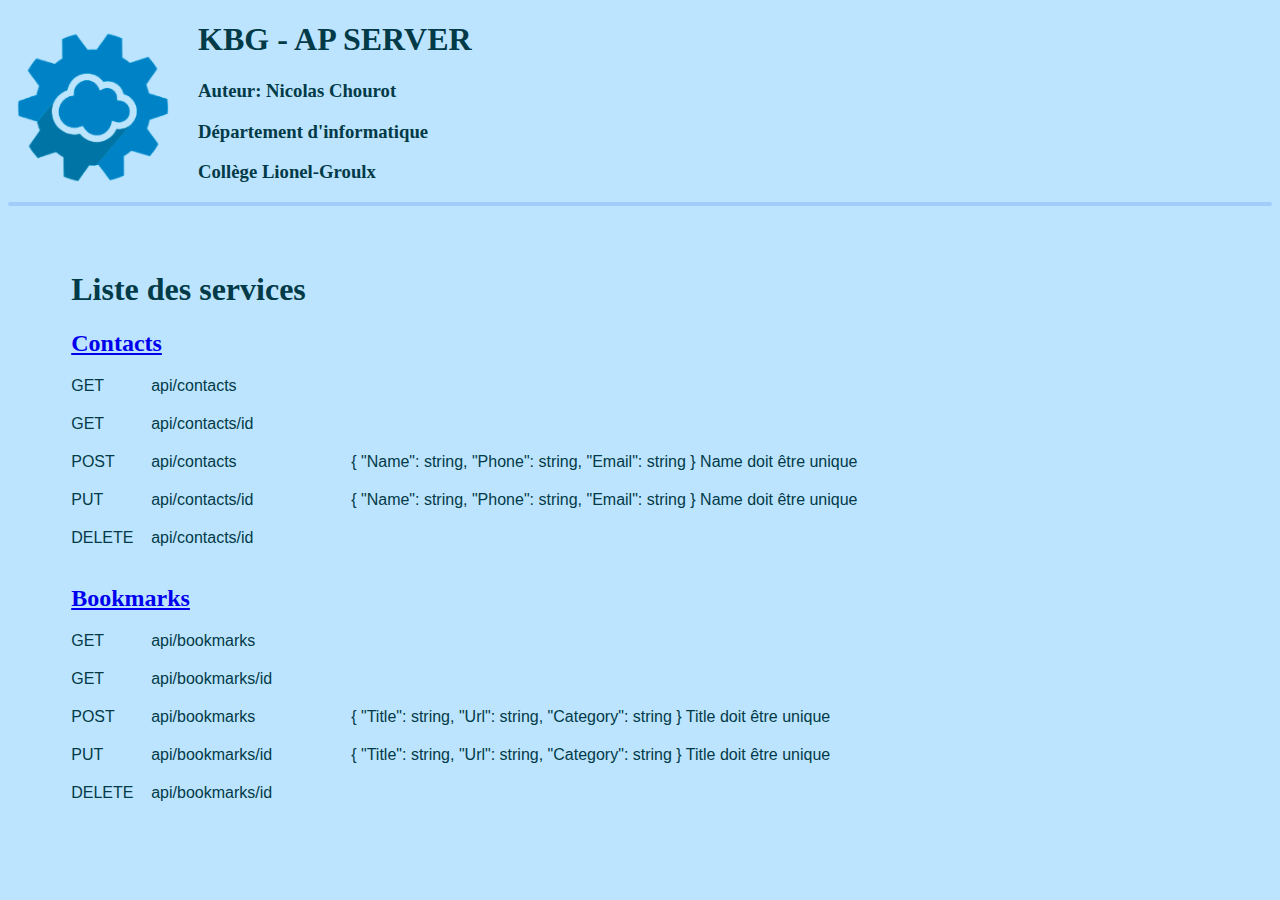
<file: wwwroot/index.html>
<!DOCTYPE html>
<html>

<head>
    <meta charset="utf-8">
    <meta http-equiv="X-UA-Compatible" content="IE=edge">
    <title>KBG-API Server</title>
    <meta name="viewport" content="width=device-width, initial-scale=1">
    <link rel="stylesheet" href="css/site.css" />
    <link rel="icon" href="images/favicon.png">
</head>

<body>
    <img src="images/favicon.png" alt="" class="icon">
    <h1>KBG - AP SERVER</h1>
    <h3>Auteur: Nicolas Chourot</h3>
    <h3>Département d'informatique</h3>
    <h3>Collège Lionel-Groulx</h3>
    <hr>
    <br>
    <br>
    <div style="margin:auto; width:90%">
        <h1>Liste des services</h1>

        <h2><a href="api/contacts" target="_blank">Contacts</a></h2>
        <div class="endpoints">
            <span>GET</span>
            <span>api/contacts</span>
            <span></span>

            <span>GET</span>
            <span>api/contacts/id</span>
            <span></span>

            <span>POST</span>
            <span>api/contacts</span>
            <span>{ "Name": string, "Phone": string, "Email": string } Name doit être unique</span>

            <span>PUT</span>
            <span>api/contacts/id</span>
            <span>{ "Name": string, "Phone": string, "Email": string } Name doit être unique</span>

            <span>DELETE</span>
            <span>api/contacts/id</span>
            <span></span>

        </div>
        <br>

        <h2><a href="api/bookmarks" target="_blank">Bookmarks</a></h2>
        <div class="endpoints">
            <span>GET</span>
            <span>api/bookmarks</span>
            <span></span>

            <span>GET</span>
            <span>api/bookmarks/id</span>
            <span></span>

            <span>POST</span>
            <span>api/bookmarks</span>
            <span>{ "Title": string, "Url": string, "Category": string } Title doit être unique</span>

            <span>PUT</span>
            <span>api/bookmarks/id</span>
            <span>{ "Title": string, "Url": string, "Category": string } Title doit être unique</span>

            <span>DELETE</span>
            <span>api/bookmarks/id</span>
            <span></span>

        </div>

    </div>
    <script>
        console.log("index");
    </script>
</body>

</html>
</file>
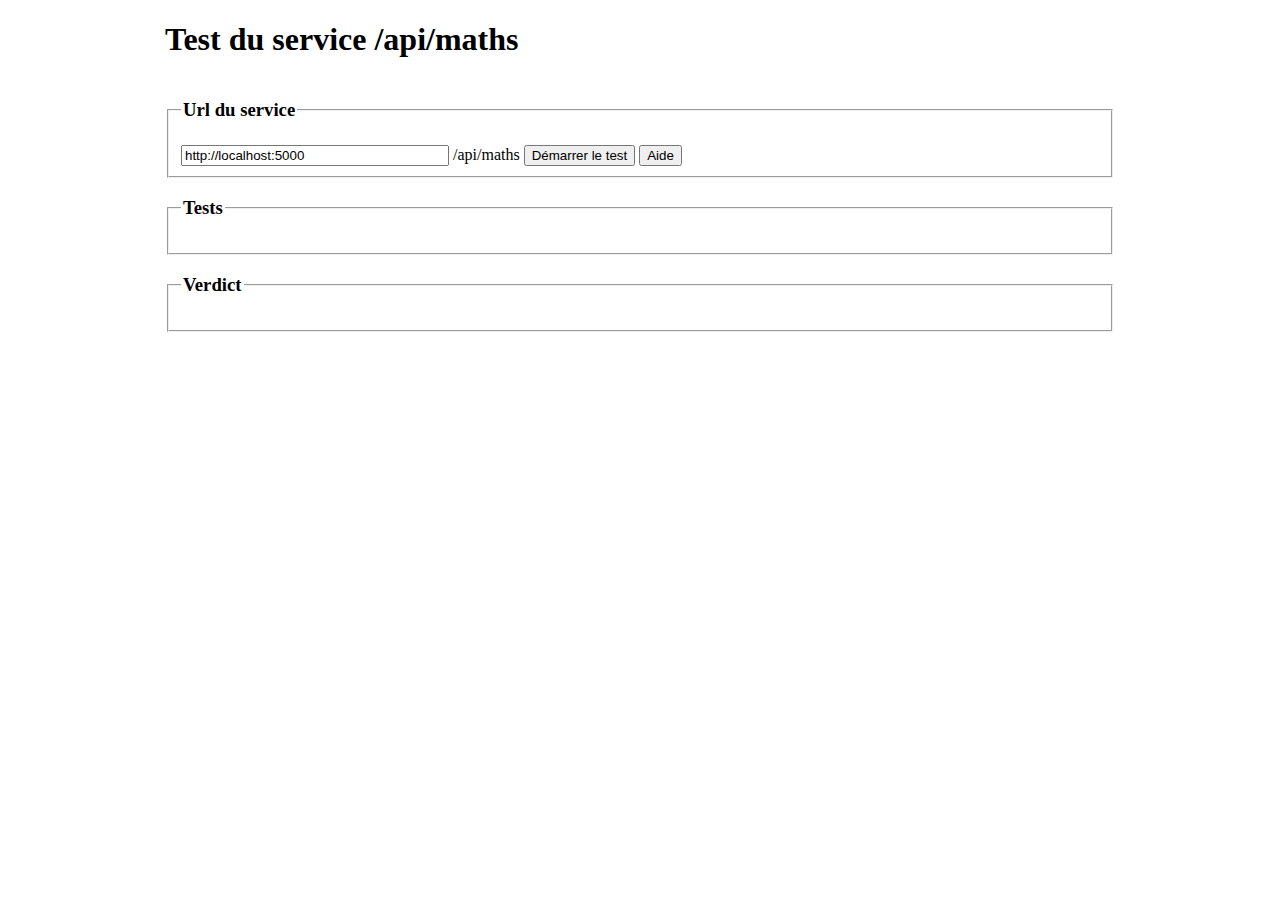
<file: wwwroot/MathsTests/index.html>
<!DOCTYPE html>
<html lang="en">

<head>
    <meta charset="UTF-8">
    <meta author="Nicolas Chourot">
    <meta http-equiv="Content-Type" content="text/html; charset= ISO-8859-1">
    <title>Test Maths API</title>

    <!-- Latest compiled and minified CSS -->
    <style>
        body {
            width:950px;
            margin: auto;
        }

        input {
            width: 260px;
        }

        .container {
            font-family: 'Courier New', Courier, monospace;
            font-size: large;
            font-weight: bold;
        }
    </style>
</head>

<body>
    <h1>Test du service /api/maths</h1>
    <fieldset>
        <legend>
            <h3>Url du service</h3>
        </legend>
        <input type="text" id="serviceHost" value="http://localhost:5000" placeholder="host">
        <span>/api/maths</span>
        <button id="LaunchTestCMD">Démarrer le test</button>
        <button id="serviceHelp">Aide</button>
    </fieldset>
    <fieldset>
        <legend>
            <h3>Tests</h3>
        </legend>
        <div class="container"></div>
    </fieldset>
    <fieldset>
        <legend>
            <h3>Verdict</h3>
        </legend>
        <div id="verdict"></div>
    </fieldset>

    <script src="js/jquery-3.3.1.js"></script>
    <script src="js/mathsAPIRequest.js"></script>

    <script defer>
        let problems = 0;

        $("#LaunchTestCMD").on('click', () => {
            launchTests($("#serviceHost").val().trim());
        })

        $("#serviceHelp").on('click', () => {
            console.log($("#serviceHost").val().trim() + "/api/maths?");
            document.location = $("#serviceHost").val().trim() + "/api/maths?";
        })

        async function launchTests(host) {
            problems = 0;
            $(".container").empty();
            $("#verdict").text("Test en cours");
            if (!(await webAPI_getMaths(host, "?op=+&x=-111&y=-244", showResult)))
                problems = -1;
            else {
                await webAPI_getMaths(host, "?op=-&x=1&y=abc", showResult)
                await webAPI_getMaths(host, "?op=p&n=a", showResult)
                await webAPI_getMaths(host, "?op=-&x=111&y=244", showResult)
                await webAPI_getMaths(host, "?op=*&x=11.56&y=244.12345", showResult)
                await webAPI_getMaths(host, "?op=/&x=99&y=11.06", showResult)
                await webAPI_getMaths(host, "?op=/&x=99&y=0", showResult)
                await webAPI_getMaths(host, "?op=/&x=0&y=0", showResult)
                await webAPI_getMaths(host, "?op=%&x=5&y=5", showResult)
                await webAPI_getMaths(host, "?op=%&x=100&y=13", showResult)
                await webAPI_getMaths(host, "?op=%&x=100&y=0", showResult)
                await webAPI_getMaths(host, "?op=%&x=0&y=0", showResult)
                await webAPI_getMaths(host, "?op=!&n=0", showResult)
                await webAPI_getMaths(host, "?op=p&n=0", showResult)
                await webAPI_getMaths(host, "?op=p&n=1", showResult)
                await webAPI_getMaths(host, "?op=p&n=2", showResult)
                await webAPI_getMaths(host, "?op=p&n=5", showResult)
                await webAPI_getMaths(host, "?op=p&n=6", showResult)
                await webAPI_getMaths(host, "?op=p&n=6.5", showResult)
                await webAPI_getMaths(host, "?op=p&n=113", showResult)
                await webAPI_getMaths(host, "?op=p&n=114", showResult)
                await webAPI_getMaths(host, "?op=np&n=1", showResult)
                await webAPI_getMaths(host, "?op=np&n=30", showResult)
                await webAPI_getMaths(host, "?op=+&X=111&y=244", showResult)
                await webAPI_getMaths(host, "?op=+&x=111&Y=244", showResult)
                await webAPI_getMaths(host, "?op=+&x=111&y=244&z=0", showResult)
                await webAPI_getMaths(host, "?op=!&n=5&z=0", showResult)
                await webAPI_getMaths(host, "?op=!&n=5.5", showResult)
                await webAPI_getMaths(host, "?z=0", showResult)
                await webAPI_getMaths(host, "?op=!&n=-5", showResult)
                await webAPI_getMaths(host, "?x", showResult)
            }
            if (problems == -1) {
                $("#verdict").text("Service introuvable!");
            } else {
                if (problems > 0)
                    $("#verdict").text(problems + " problèmes");
                else
                    $("#verdict").text("Bravo!!! Aucun problème");
            }
        }

        function verify(result) {
            console.log("parseInt(result.x)",parseInt(result.x))
            if (result.op != null) {
                switch (result.op) {
                    case '+':
                    case '-':
                    case '*':
                    case '/':
                    case '%':
                        if (Object.keys(result).length != 4)
                            return (result.error != null);
                        if (result.x == null)
                            return (result.error != null);
                        if (isNaN(parseInt(result.x)))
                            return (result.error != null);
                        if (result.y == null)
                            return (result.error != null);
                        if (isNaN(parseInt(result.y)))
                            return (result.error != null);
                        break;
                    case '!':
                    case 'p':
                    case 'np':
                        if (Object.keys(result).length != 3)
                            return (result.error != null);
                        if (result.n == null)
                            return (result.error != null);
                        if (isNaN(parseInt(result.n)))
                            return (result.error != null);
                        if (/[\.]/.test(String(result.n))) // is float
                            return (result.error != null);
                        if (parseInt(result.n) <= 0)
                            return (result.error != null);
                        break;
                    default:
                        return (result.error != null);
                }

                if (result.value == null)
                    return false;
                
                switch (result.op) {
                    case '+': return (result.value == parseFloat(result.x) + parseFloat(result.y));
                    case '-': return (result.value == parseFloat(result.x) - parseFloat(result.y));
                    case '*': return (result.value == parseFloat(result.x) * parseFloat(result.y));
                    case '/':
                        if (result.value == "NaN" && parseFloat(result.x) == 0 && parseFloat(result.y) == 0)
                            return true;
                        return (result.value == parseFloat(result.x) / parseFloat(result.y));
                    case '%':
                        if (result.value == "NaN" && parseInt(result.y) == 0)
                            return true;
                        return (result.value == parseInt(result.x) % parseInt(result.y));
                    case '!': return (result.value == factorial(parseInt(result.n)));
                    case 'p': return (result.value == isPrime(parseInt(result.n)));
                    case 'np': return (result.value == findPrime(parseInt(result.n)));
                    default:
                        return (result.error != null);
                }

            } else {
                return (result.error != null)
            }
            return true;
        }
        function showResult(result) {
            let problem = !verify(result);
            let status = (!problem ? "OK" : "ERROR");
            if (problem)
                problems++;
            $(".container").append(status + " ---> " + JSON.stringify(result)).append($("<br>"));
        }
        function factorial(n) {
            if (n === 0 || n === 1) {
                return 1;
            }
            return n * factorial(n - 1);
        }

        function isPrime(value) {
            for (var i = 2; i < value; i++) {
                if (value % i === 0) {
                    return false;
                }
            }
            return value > 1;
        }

        function findPrime(n) {
            let primeNumer = 0;
            for (let i = 0; i < n; i++) {
                primeNumer++;
                while (!isPrime(primeNumer)) {
                    primeNumer++;
                }
            }
            return primeNumer;
        }
    </script>
</body>

</html>
</file>
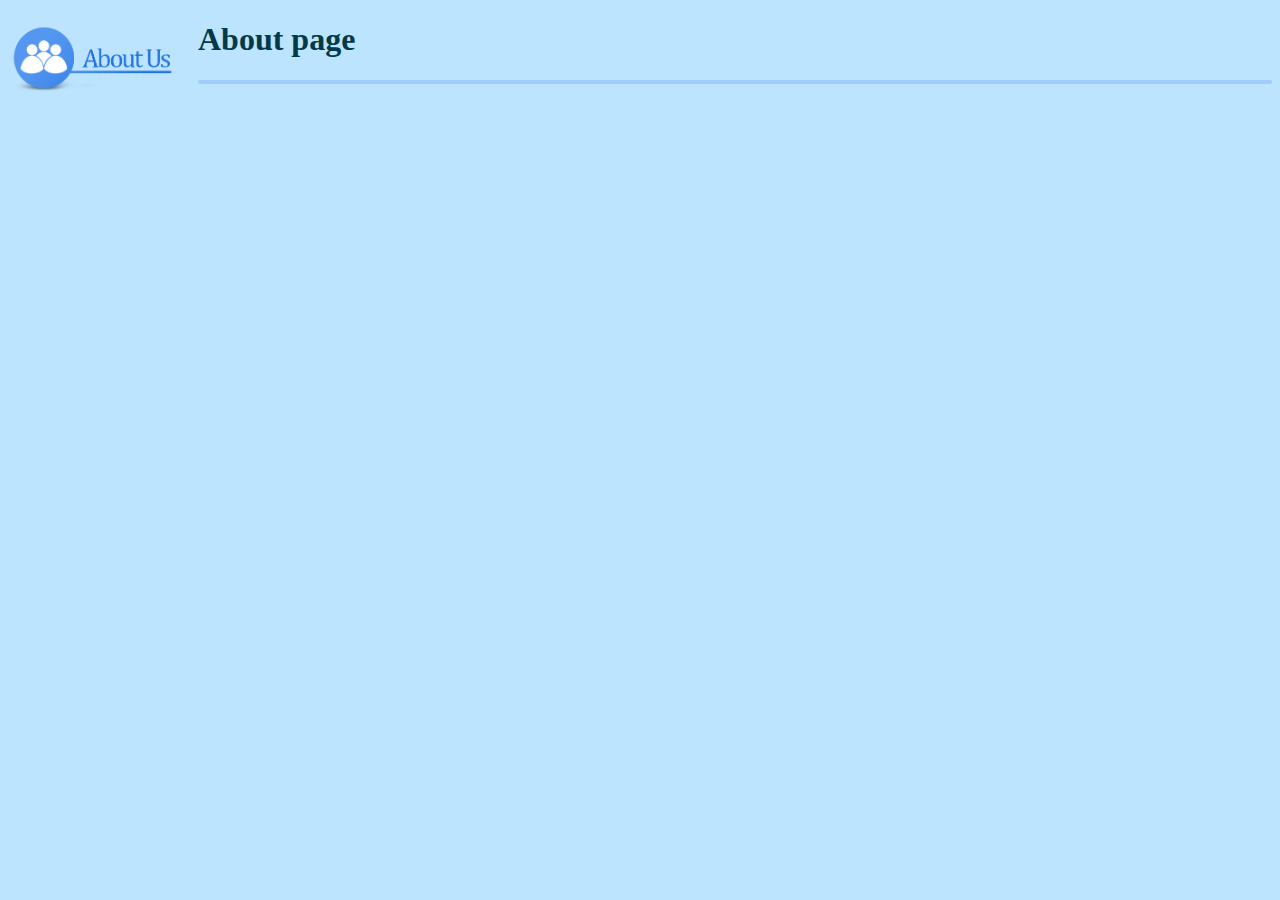
<file: wwwroot/about.html>
<!DOCTYPE html>
<html>
<head>
    <meta charset="utf-8">
    <meta http-equiv="X-UA-Compatible" content="IE=edge">
    <title>About</title>
    <meta name="viewport" content="width=device-width, initial-scale=1">
    <link rel="stylesheet" href="css/site.css" />
</head>
<body>
    <img src="images/about-icon.png" alt="" class="icon">
    <h1>About page</h1>
    <hr>
</body>
</html>
</file>
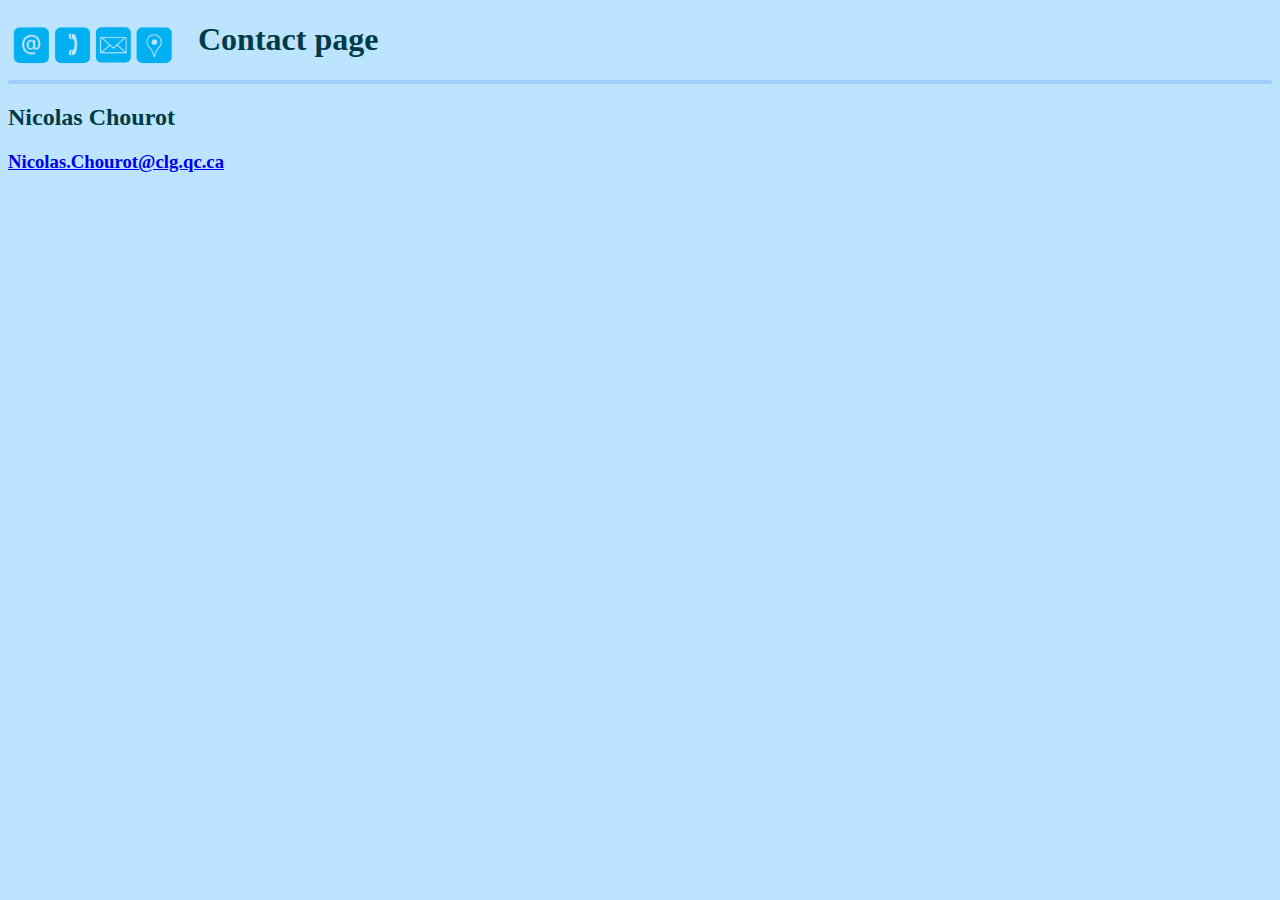
<file: wwwroot/contact.html>
<!DOCTYPE html>
<html>
<head>
    <meta charset="utf-8">
    <meta http-equiv="X-UA-Compatible" content="IE=edge">
    <title>Contact</title>
    <meta name="viewport" content="width=device-width, initial-scale=1">
    <link rel="stylesheet" href="./css/site.css" />
</head>
<body>
    <img src="./images/contact-icon.png" alt="" class="icon">
    <h1>Contact page</h1>
    <hr>
    <h2>Nicolas Chourot</h2>
    <h3><a href='mailto:Nicolas.Chourot@clg.qc.ca'>Nicolas.Chourot@clg.qc.ca</a></h3>
</body>
</html>
</file>
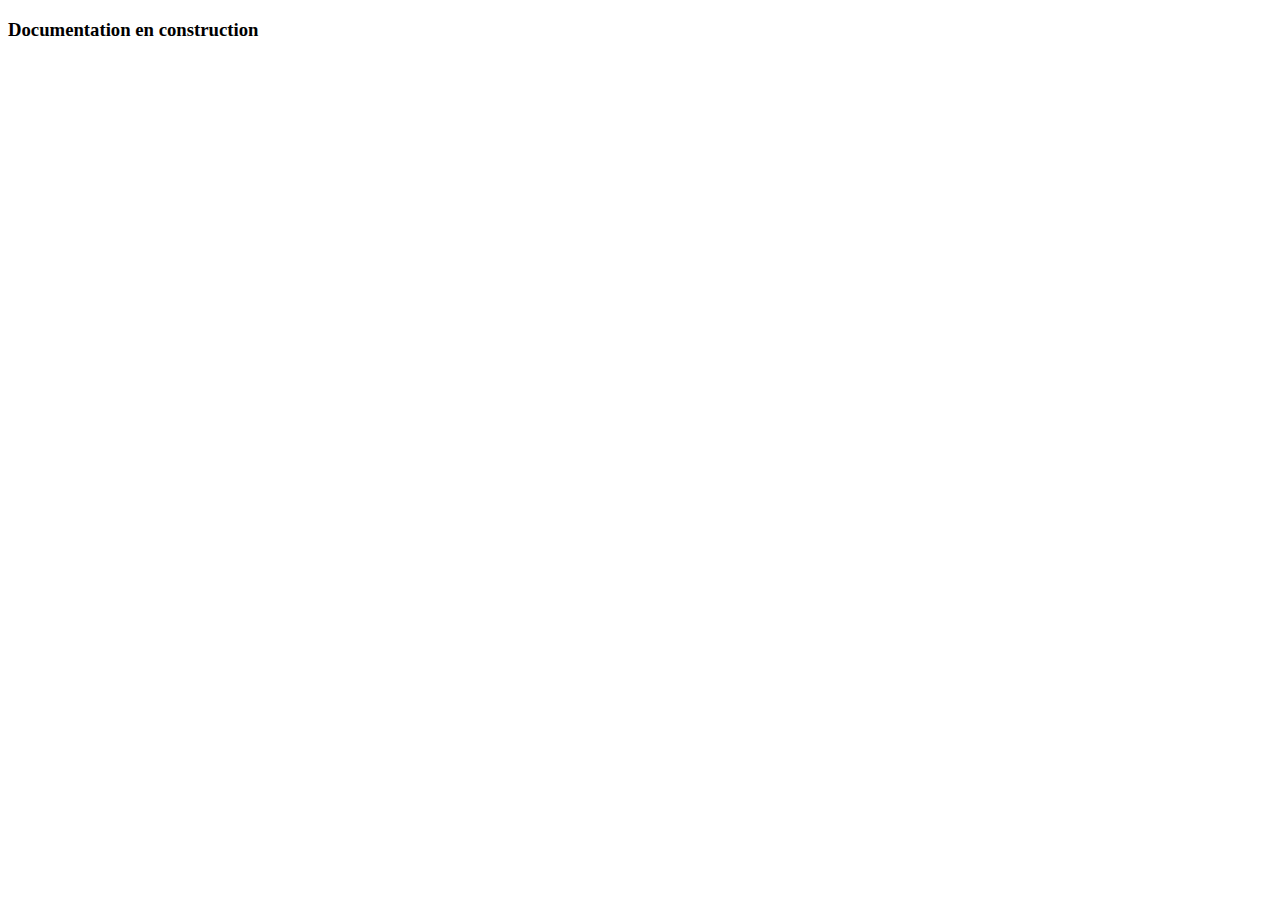
<file: wwwroot/api-help-pages/api-bookmarks-help.html>
<!DOCTYPE html>
<html lang="en">
<head>
    <meta charset="UTF-8">
    <meta name="viewport" content="width=device-width, initial-scale=1.0">
    <title>Help /api/bookmarks</title>
</head>
<body>
    <h3>Documentation en construction</h3>
</body>
</html>
</file>
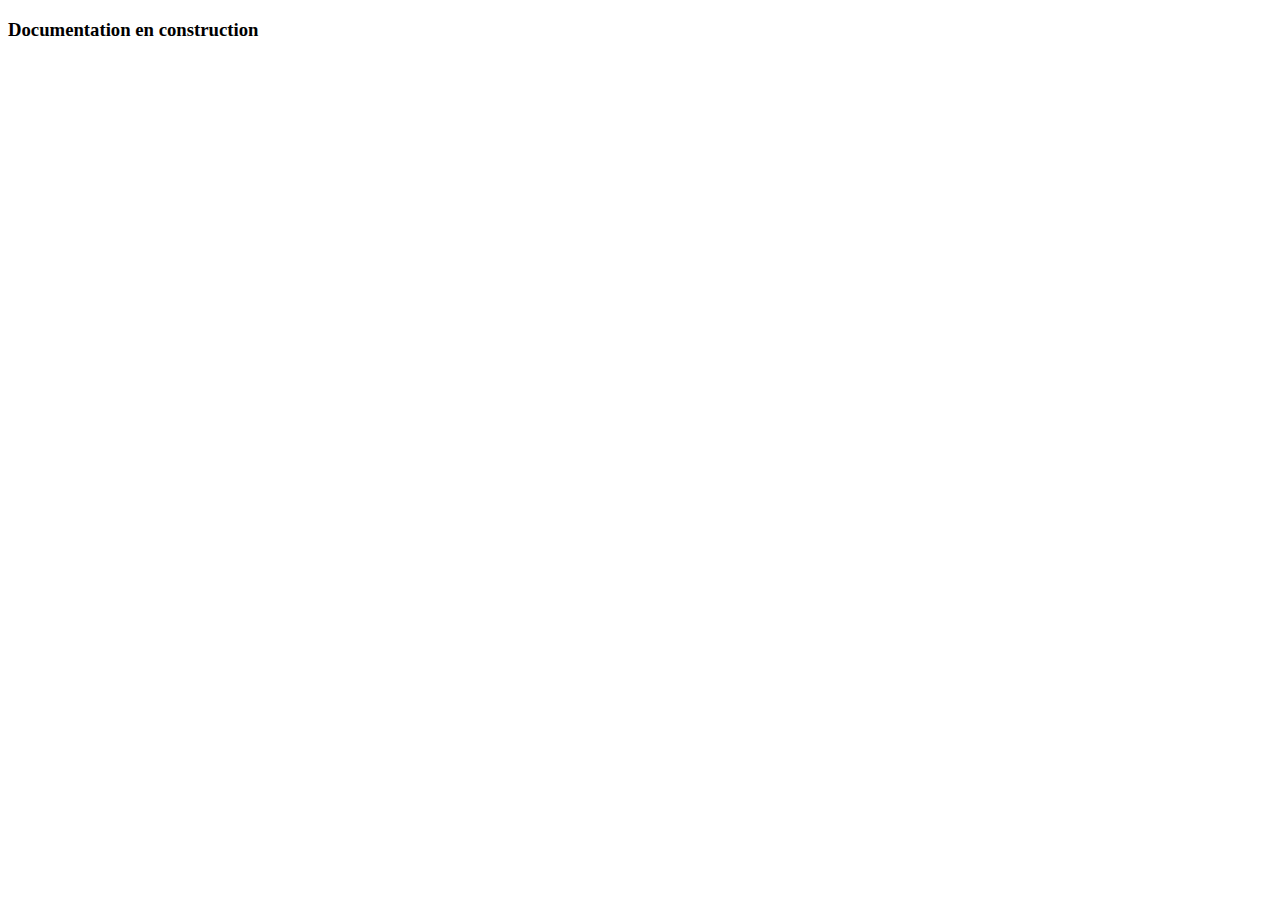
<file: wwwroot/api-help-pages/api-contacts-help.html>
<!DOCTYPE html>
<html lang="en">
<head>
    <meta charset="UTF-8">
    <meta name="viewport" content="width=device-width, initial-scale=1.0">
    <title>Help /api/contacts</title>
</head>
<body>
    <h3>Documentation en construction</h3>
</body>
</html>
</file>
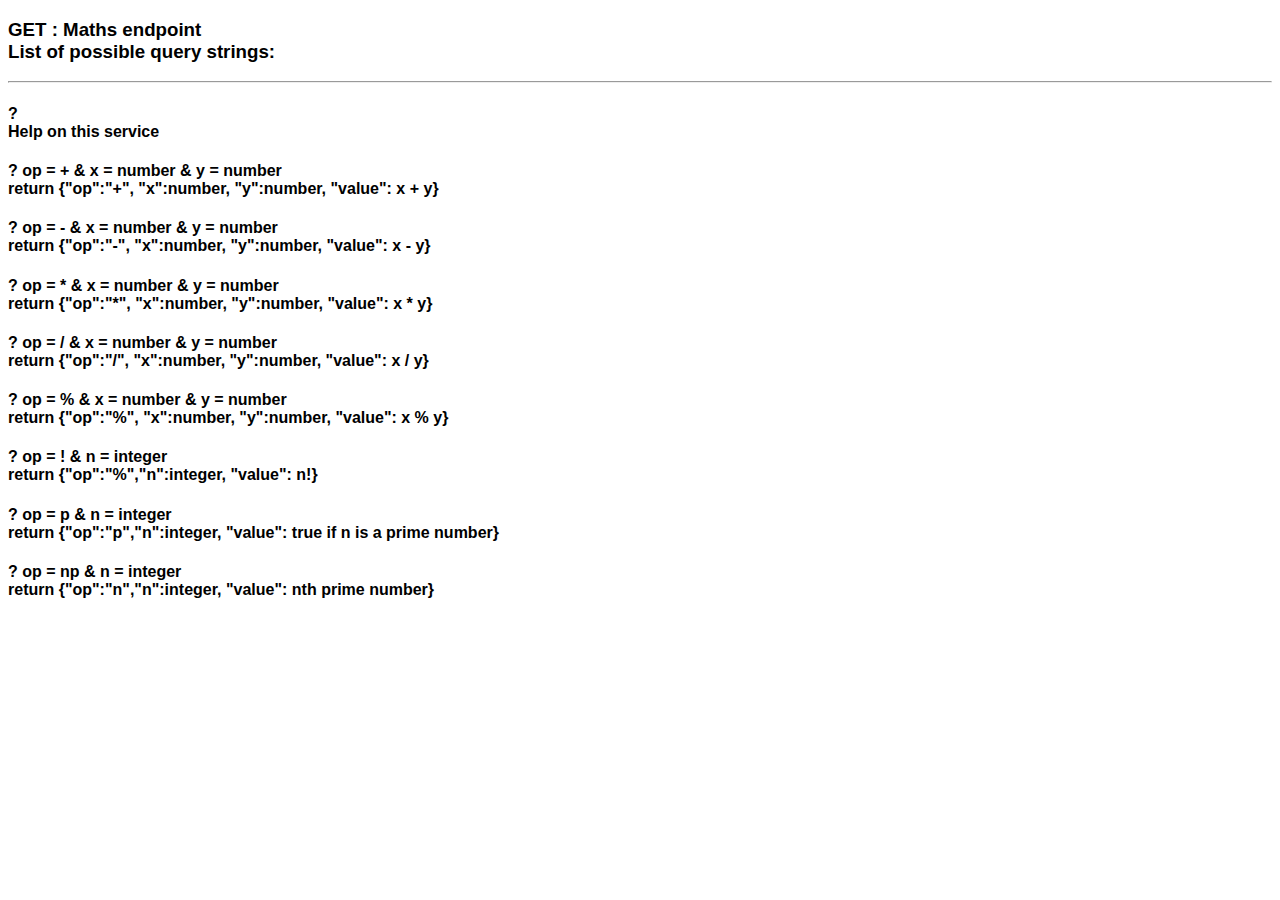
<file: wwwroot/api-help-pages/api-maths-help.html>
<!DOCTYPE html>
<html lang="en">

    <head>
        <meta charset="UTF-8">
        <meta http-equiv="X-UA-Compatible" content="IE=edge">
        <meta name="viewport" content="width=device-width, initial-scale=1.0">
        <title>Help /api/maths</title>
    </head>

    <body>
        <div style=font-family:arial>
            <h3>GET : Maths endpoint <br> List of possible query strings:</h3>
            <hr>
            <h4>?<br>Help on this service</h4>
            <h4>? op = + & x = number & y = number <br>return {"op":"+", "x":number, "y":number, "value": x + y} </h4>
            <h4>? op = - & x = number & y = number <br>return {"op":"-", "x":number, "y":number, "value": x - y} </h4>
            <h4>? op = * & x = number & y = number
                <br>return {"op":"*", "x":number, "y":number, "value": x * y}
            </h4>
            <h4>? op = / & x = number & y = number
                <br>return {"op":"/", "x":number, "y":number, "value": x / y}
            </h4>
            <h4>? op = % & x = number & y = number
                <br>return {"op":"%", "x":number, "y":number, "value": x % y}
            </h4>
            <h4>? op = ! & n = integer <br>return {"op":"%","n":integer, "value": n!} </h4>
            <h4>? op = p & n = integer
                <br>return {"op":"p","n":integer, "value": true if n is a prime number}
            </h4>
            <h4>? op = np & n = integer
                <br>return {"op":"n","n":integer, "value": nth prime number}
            </h4>
        </div>
    </body>

</html>
</file>
<file: wwwroot/css/site.css>
body {
   background-color: rgb(189, 228, 255);
   color: rgb(2, 59, 71);
}

hr {
   border: 2px solid rgb(160, 205, 250);
   border-radius: 4px;
}

.icon {
   width: 170px;
   float: left;
   margin-right: 20px;
}
.endpoints {
   display:grid;
   grid-template-columns: 80px 200px auto;
   row-gap: 20px;
   font-family: 'Lucida Sans', 'Lucida Sans Regular', 'Lucida Grande', 'Lucida Sans Unicode', Geneva, Verdana, sans-serif;
}
</file>
